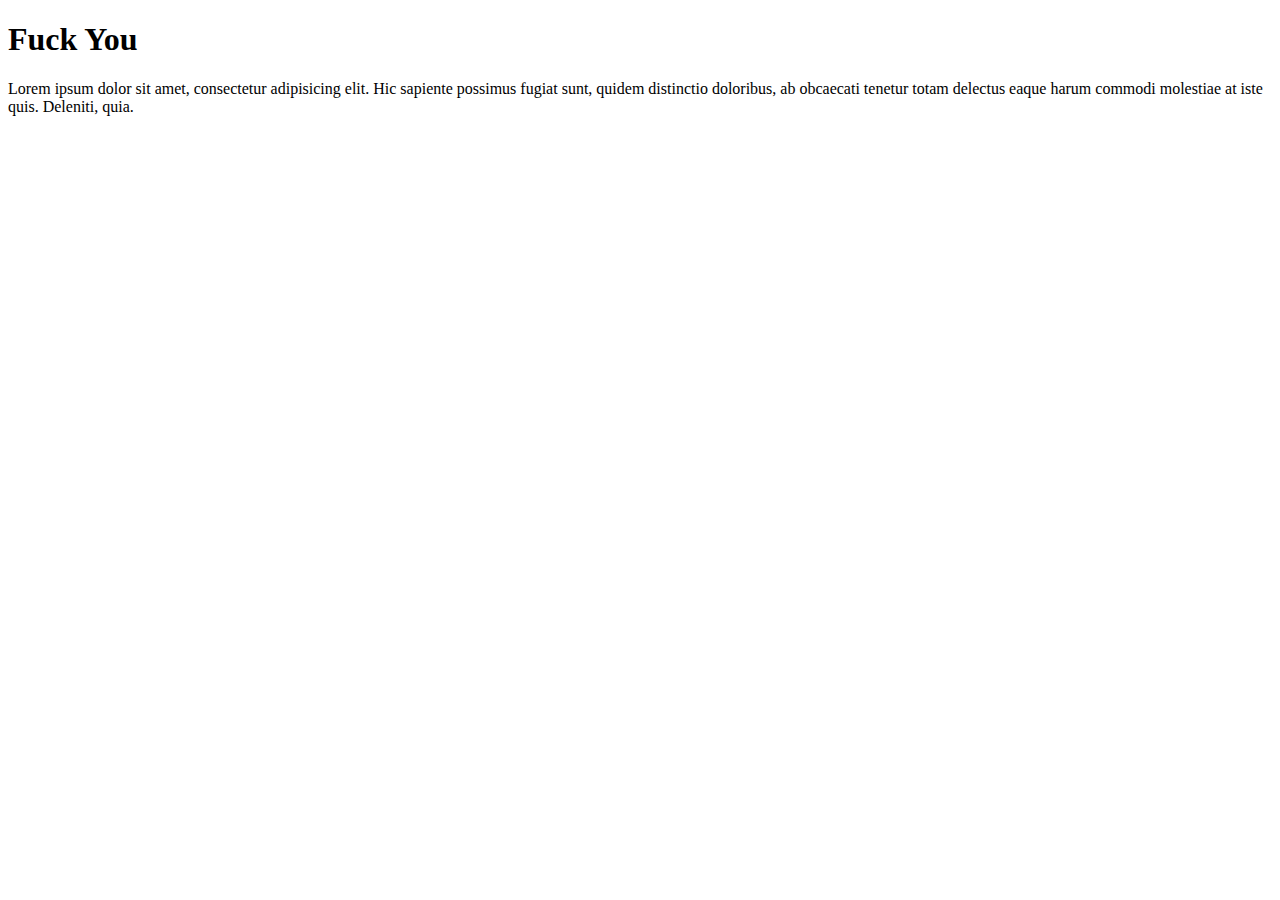
<file: Project/packages.html>
<!DOCTYPE html>
<html lang="en">
<head>
    <meta charset="UTF-8">
    <meta http-equiv="X-UA-Compatible" content="IE=edge">
    <meta name="viewport" content="width=, initial-scale=1.0">
    <title>Document</title>
</head>
<body>
    <h1>Fuck You</h1>
    <p>Lorem ipsum dolor sit amet, consectetur adipisicing elit. Hic sapiente possimus fugiat sunt, quidem distinctio doloribus, ab obcaecati tenetur totam delectus eaque harum commodi molestiae at iste quis. Deleniti, quia.</p>
</body>
</html>
</file>
